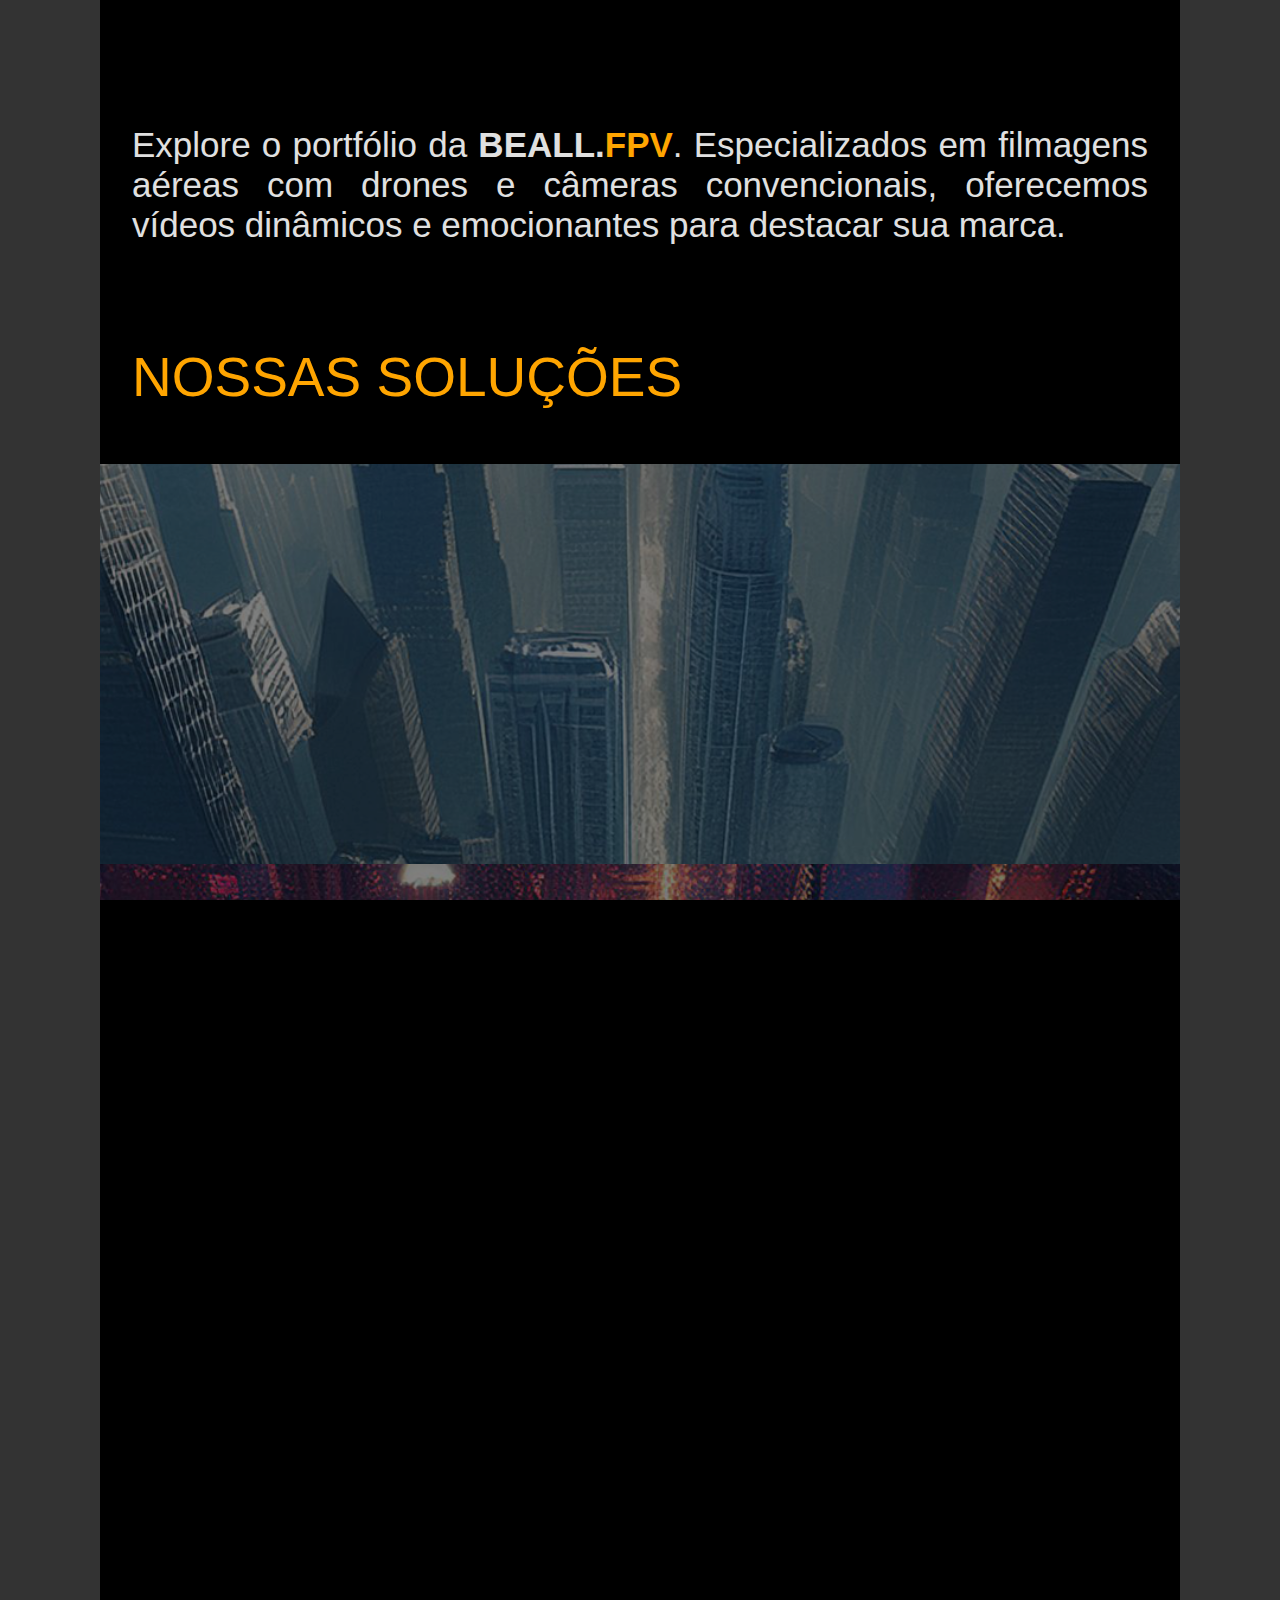
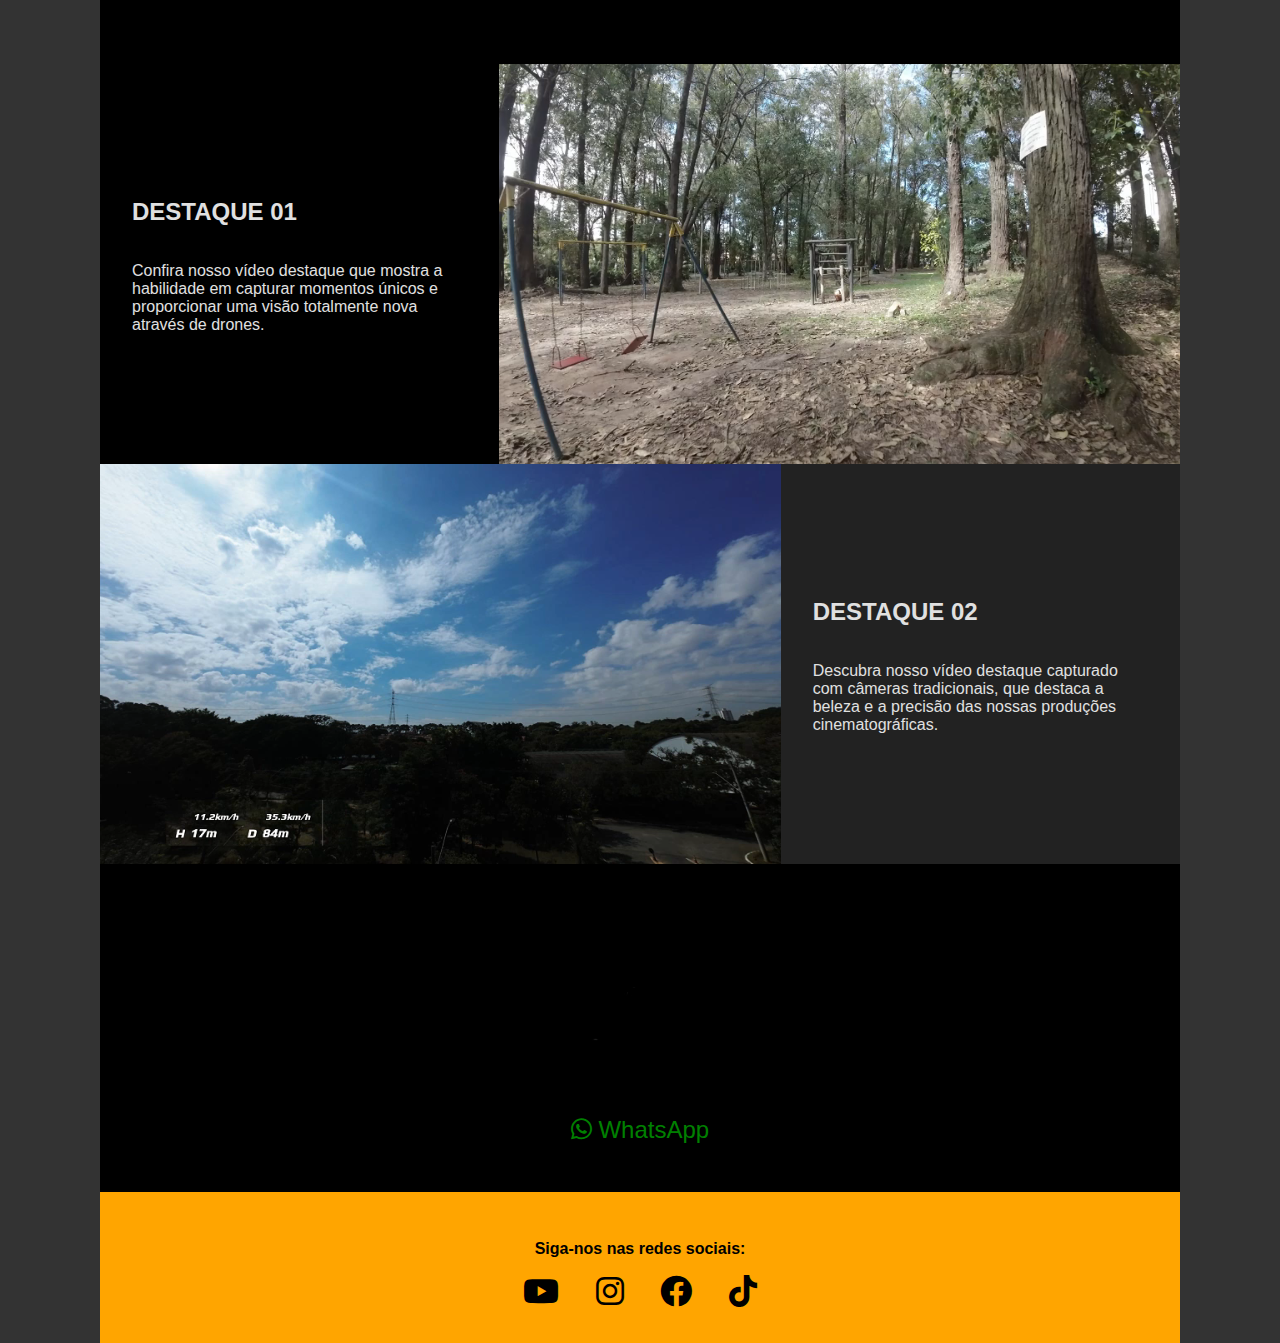
<file: index.html>
<!DOCTYPE html>
<html lang="pt-br">
<head>
    <meta charset="UTF-8">
    <meta name="viewport" content="width=device-width, initial-scale=1.0">
    <title>Portfolio BEALL.FPV</title>
    <link rel="stylesheet" href="https://cdnjs.cloudflare.com/ajax/libs/font-awesome/6.0.0-beta3/css/all.min.css">
    <link href="css/stylesBeallFpv.css" rel="stylesheet" type="text/css">

<script>
        document.addEventListener('DOMContentLoaded', function () {
            const navbar = document.getElementById('navbar');
            const menuIcon = document.querySelector('.menu-icon');
            const navbarUl = document.querySelector('.navbar ul');
            const slideInElements = document.querySelectorAll('.text-overlay');
            const animatedLogo = document.querySelector('.animated-logo');

            window.addEventListener('scroll', function () {
                navbar.style.opacity = window.scrollY > 20 ? '1' : '0';

                slideInElements.forEach(element => {
                    if (element.getBoundingClientRect().top <= window.innerHeight) {
                        element.style.animation = 'slideInFromLeft 2s forwards';
                        element.style.animationIterationCount = '1';
                    }
                });

                if (animatedLogo && animatedLogo.getBoundingClientRect().top <= window.innerHeight) {
                    const videoElement = document.createElement('video');
                    videoElement.setAttribute('autoplay', '');
                    videoElement.setAttribute('muted', '');
                    videoElement.setAttribute('playsinline', '');
                    videoElement.style.width = 'var(--logo-image-width)';
                    videoElement.innerHTML = '<source src="images/videos/logo_animation.mp4" type="video/mp4">Seu navegador não suporta o elemento de vídeo.';
                    animatedLogo.replaceWith(videoElement);
                }
            });

            menuIcon.addEventListener('click', function () {
                navbarUl.classList.toggle('show');
            });

            menuIcon.addEventListener('mouseenter', function () {
                navbarUl.classList.add('show');
            });

            navbarUl.addEventListener('mouseenter', function () {
                navbarUl.classList.add('show');
            });

            navbarUl.addEventListener('mouseleave', function () {
                navbarUl.classList.remove('show');
            });

            menuIcon.addEventListener('mouseleave', function () {
                setTimeout(function() {
                    if (!navbarUl.matches(':hover')) {
                        navbarUl.classList.remove('show');
                    }
                }, 100);
            });
        });

        document.addEventListener('DOMContentLoaded', function () {
            const section = document.querySelector('#contate-nos');
            const video = document.querySelector('#contate-nos video');
            let hasPlayed = false;

            const observer = new IntersectionObserver((entries) => {
                entries.forEach(entry => {
                    if (entry.isIntersecting && !hasPlayed) {
                        video.play();
                        hasPlayed = true;
                    }
                });
            }, { threshold: 1.0 });

            observer.observe(section);
        });
    </script>
</head>
<body>
    <div class="general-container" style="padding-top: 5rem;">
        <nav id="navbar" class="navbar">
            <img src="images/static/logo_escrito.png" alt="Logo BEALL.FPV" style="width: var(--logo-image-width); margin-left: var(--global-left-margin);">
            <i class="fa-solid fa-bars menu-icon"></i>
            <ul>
                <li><a href="#about">Sobre</a></li>
                <li><a href="#imagens-drone">Imagens de Drone</a></li>
                <li><a href="#imagens-convencionais">Imagens Convencionais</a></li>
                <li><a href="#edicao-video">Edição de Vídeo</a></li>
                <li><a href="#destaque-drone">Destaque Drone</a></li>
                <li><a href="#destaque-camera">Destaque Câmera</a></li>
                <li><a href="#contate-nos">Contate-nos</a></li>
            </ul>
        </nav>
        <div class="container">
            <div id="about" class="about-section">
                <p>Explore o portfólio da <strong>BEALL.<span style="color: var(--highlight-color);">FPV</span></strong>. Especializados em filmagens aéreas com drones e câmeras convencionais, oferecemos vídeos dinâmicos e emocionantes para destacar sua marca.</p>
            </div>
            <div id="what-we-do" class="what-we-do-section">
                <p>NOSSAS SOLUÇÕES</p>
            </div>
            <div id="imagens-drone" class="imagens-drone-section" onclick="location.href='imagensDrone.html'" style="cursor: pointer;">
                <div class="text-overlay">
                    IMAGENS AÉREAS <i class="fa-solid fa-arrow-right"></i>
                </div>
            </div>
            <div id="imagens-convencionais" class="imagens-convencionais-section" onclick="location.href='imagensConvencionais.html'" style="cursor: pointer;">
                <div class="text-overlay">
                    IMAGENS CONVENCIONAIS <i class="fa-solid fa-arrow-right"></i>
                </div>
            </div>
            <div id="edicao-video" class="edicao-video-section" onclick="location.href='edicaoVideo.html'" style="cursor: pointer;">
                <div class="text-overlay">
                    EDIÇÃO DE VÍDEO <i class="fa-solid fa-arrow-right"></i>
                </div>
            </div>
            <div id="destaque-drone" class="destaque-drone-section">
                <div class="destaque-drone-text">
                    <h2>DESTAQUE 01</h2>
                    <p>Confira nosso vídeo destaque que mostra a habilidade em capturar momentos únicos e proporcionar uma visão totalmente nova através de drones.</p>
                </div>
                <div class="destaque-drone-video">
                    <video autoplay loop muted>
                        <source src="images/videos/video_bg.mp4" type="video/mp4">
                        Seu navegador não suporta o elemento de vídeo.
                    </video>
                </div>
            </div>
            <div id="destaque-camera" class="destaque-camera-section">
                <div class="destaque-camera-video">
                    <video autoplay loop muted>
                        <source src="images/videos/video_bg02.mp4" type="video/mp4">
                        Seu navegador não suporta o elemento de vídeo.
                    </video>
                </div>
                <div class="destaque-camera-text" style="background-color: #222;">
                    <h2>DESTAQUE 02</h2>
                    <p>Descubra nosso vídeo destaque capturado com câmeras tradicionais, que destaca a beleza e a precisão das nossas produções cinematográficas.</p>
                </div>
            </div>
            <div id="contate-nos" class="contate-nos-section" style="text-align: center; padding: 2rem; background-color: #000000;">
                <video autoplay muted>
                    <source src="images/videos/logo_animation.mp4" type="video/mp4">
                    Seu navegador não suporta o elemento de vídeo.
                </video>
                <p style="margin-top: 1rem;"><a href="https://bit.ly/3VGukme" target="_blank" style="color: green; text-decoration: none; font-size: 1.5rem;"><i class="fa-brands fa-whatsapp"></i> WhatsApp</a></p>
            </div>
            <div class="social-media-section">
                <p>Siga-nos nas redes sociais:</p>
                <a href="https://www.youtube.com" target="_blank"><i class="fa-brands fa-youtube"></i></a>
                <a href="https://www.instagram.com" target="_blank"><i class="fa-brands fa-instagram"></i></a>
                <a href="https://www.facebook.com" target="_blank"><i class="fa-brands fa-facebook"></i></a>
                <a href="https://www.tiktok.com" target="_blank"><i class="fa-brands fa-tiktok"></i></a>
            </div>
        </div>
    </div>
</body>
</html>
</file>
<file: css/stylesBeallFpv.css>
:root {
            --background-color: #333;
            --container-bg-color: #000;
            --navbar-bg-color: #222;
            --imagens-drone-bg-color: rgba(0, 0, 0, 0.7);
            --imagens-convencionais-bg-color: rgba(0, 0, 0, 0.6);
            --edicao-video-bg-color: rgba(0, 0, 0, 0.5);
            --text-color: #e0e0e0;
            --navbar-link-color: #000;
            --navbar-link-hover-color: #bb86fc;
            --highlight-color: orange;
            --global-left-margin: 2rem;
            --global-right-margin: 2rem;
            --section-height: 25rem;
            --text-overlay-font-size: 3rem;
            --logo-image-width: 10rem;
            --dropshadow-distance: 5px;
            --dropshadow-color: rgba(0, 0, 0, 0.5);
            --dropshadow-blur: 10px;
            --text-overlay-color: orange;
            --text-overlay-hover-color: white;
            --dropdown-bg-color: orange;
        }
        body {
            margin: 0;
            padding: 0;
            background-color: var(--background-color);
            color: var(--text-color);
            font-family: 'Poppins', sans-serif;
        }
        .general-container {
            max-width: 1080px;
            margin: 0 auto;
            background-color: var(--container-bg-color);
        }
        .navbar {
            position: fixed;
            top: 0;
            width: 100%;
            max-width: 1080px;
            left: 50%;
            transform: translateX(-50%);
            background-color: var(--navbar-bg-color);
            padding: 10px 0;
            display: flex;
            justify-content: space-between;
            align-items: center;
            z-index: 1000;
            opacity: 0;
            transition: opacity 0.5s ease-in-out;
        }
        .navbar ul {
            list-style: none;
            display: none;
            gap: 1rem;
            margin: 0;
            padding: 1rem;
            flex-direction: column;
            background-color: var(--dropdown-bg-color);
            position: absolute;
            top: 100%;
            right: 0;
            box-shadow: var(--dropshadow-distance) var(--dropshadow-distance) var(--dropshadow-blur) var(--dropshadow-color);
            text-align: right;
        }
        .navbar ul.show {
            display: block;
        }
        .navbar ul li a {
            color: #000;
            text-decoration: none;
            font-size: 1rem;
            transition: color 0.3s;
        }
        .navbar ul li a:hover {
            color: var(--navbar-link-hover-color);
        }
        .menu-icon {
            font-size: 2rem;
            color: var(--navbar-link-color);
            cursor: pointer;
            margin-right: var(--global-right-margin);
        }
        .menu-icon:hover {
            color: var(--highlight-color);
        }
        .about-section {
            display: flex;
            align-items: center;
            margin: 0 var(--global-left-margin);
            padding: 10px 0;
        }
        .about-section p {
            font-size: 2.1875rem;
            text-align: justify;
        }
        .what-we-do-section {
            font-size: 3.4375rem;
            text-align: left;
            margin-left: var(--global-left-margin);
            color: var(--highlight-color);
        }
        .imagens-drone-section, .imagens-convencionais-section, .edicao-video-section {
            background-attachment: fixed;
            background-size: cover;
            height: var(--section-height);
            width: 100%;
            filter: brightness(50%);
            transition: filter 0.3s;
            position: relative;
        }
        .imagens-drone-section:hover, .imagens-convencionais-section:hover, .edicao-video-section:hover {
            filter: brightness(100%);
        }
        .imagens-drone-section {
            background-image: url('../images/static/imagensDrone_bg.png');
            background-color: var(--imagens-drone-bg-color);
        }
        .imagens-convencionais-section {
            background-image: url('../images/static/imagensCamera_bg.png');
            background-color: var(--imagens-convencionais-bg-color);
        }
        .edicao-video-section {
            background-image: url('../images/static/imagensEdicao_bg.png');
            background-color: var(--edicao-video-bg-color);
        }
        .destaque-drone-section, .destaque-camera-section {
            height: var(--section-height);
            display: flex;
            flex-direction: row;
        }
        .destaque-drone-text, .destaque-camera-text {
            width: 33%;
            padding: var(--global-left-margin);
            display: flex;
            flex-direction: column;
            justify-content: center;
            color: var(--text-color);
        }
        .destaque-drone-video, .destaque-camera-video {
            width: 67%;
            position: relative;
            overflow: hidden;
        }
        .destaque-drone-video video, .destaque-camera-video video {
            width: 100%;
            height: 100%;
            object-fit: cover;
            position: absolute;
            top: 0;
            left: 0;
        }
        .text-overlay {
            position: absolute;
            bottom: 10px;
            right: var(--global-right-margin);
            color: var(--text-overlay-hover-color);
            font-size: var(--text-overlay-font-size);
            display: flex;
            align-items: center;
            gap: 0.5rem;
            opacity: 0;
            transform: translateX(-100px);
            text-shadow: var(--dropshadow-distance) var(--dropshadow-distance) var(--dropshadow-blur) var(--dropshadow-color);
            transition: color 0.3s;
        }
        .imagens-drone-section:hover .text-overlay,
        .imagens-convencionais-section:hover .text-overlay,
        .edicao-video-section:hover .text-overlay {
            color: var(--text-overlay-color);
        }
        .social-media-section {
            text-align: center;
            padding: 2rem;
            background-color: var(--highlight-color);
        }
        .social-media-section a {
            margin: 0 1rem;
            color: #000;
            font-size: 2rem;
            transition: color 0.3s;
        }
        .social-media-section p {
            color: #000;
            font-weight: bold;
        }
        .social-media-section a:hover {
            color: #fff;
        }
        @keyframes slideInFromLeft {
            0% {
                opacity: 0;
                transform: translateX(-100px);
            }
            100% {
                opacity: 1;
                transform: translateX(0);
            }
        }
        @media (max-width: 768px) {
            .about-section{
                width: 100%;
            }
            .about-section p {
                font-size: 1.5rem;
                text-align: left;
            }

            .what-we-do-section {
                font-size: 2.1875rem;
                text-align: center;
            }
            .navbar ul {
                position: static;
                background-color: var(--navbar-bg-color);
                box-shadow: none;
                padding: 0;
            }
            .navbar ul li {
                text-align: left;
            }
            .navbar {
                padding: 0;
            }
            .menu-icon {
                margin-right: 0;
            }
            .destaque-drone-section, .destaque-camera-section {
                flex-direction: column;
                height: auto;
            }
            .destaque-drone-text, .destaque-camera-text {
                width: 100%;
                padding: 0;
            }
            .destaque-camera-video, .destaque-drone-video {
                width: 100%;
                min-height: 20rem;
            }
            .text-overlay {
                font-size: 1.5rem;
                right: 1rem;
            }
        }
</file>
